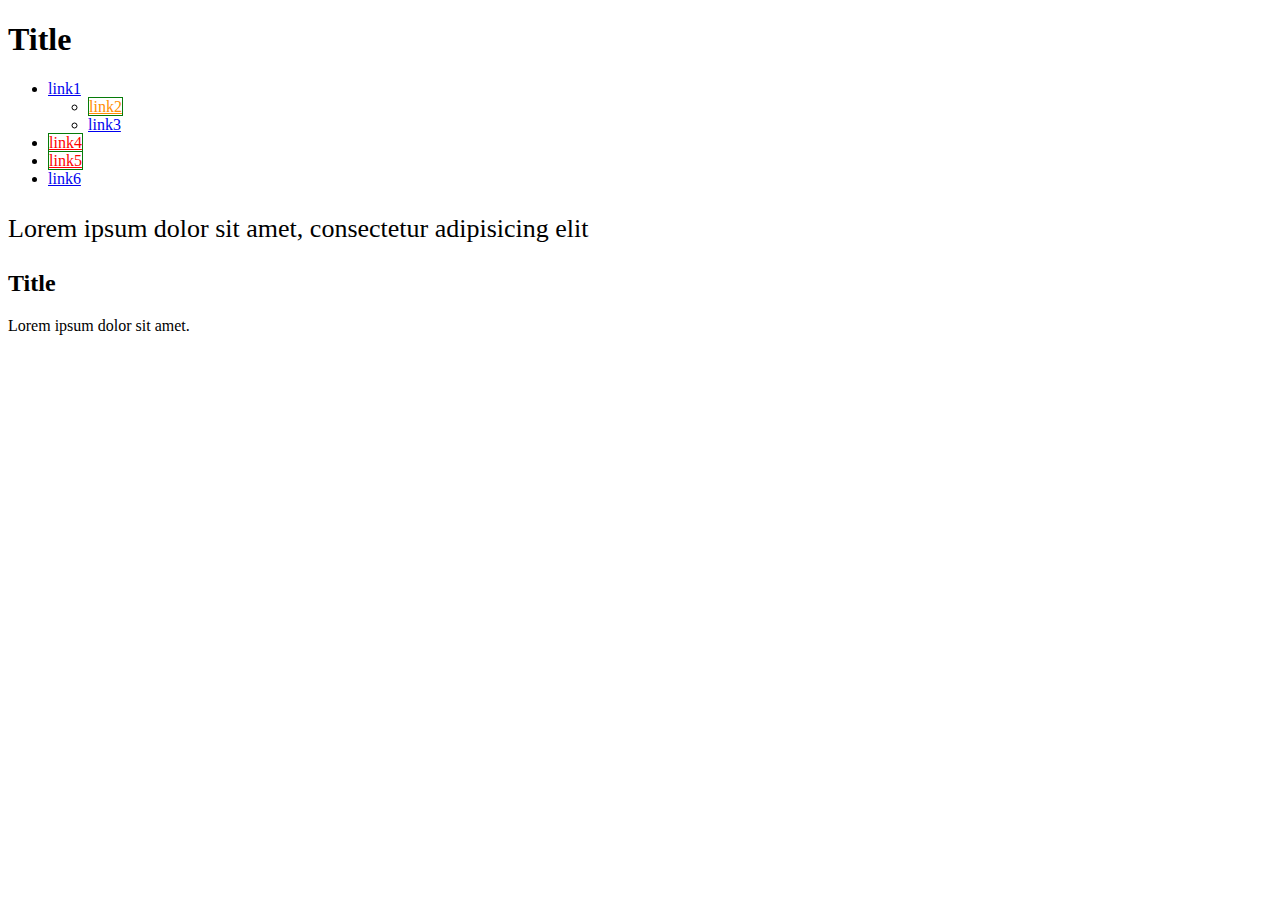
<file: Less2/2/index.html>
<!DOCTYPE html>
<html>
    <head>
        <meta charset="utf-8">
        <meta name="viewport" content="width=device-width, initial-scale=1.0">
        <title>My First Title</title>
        <link media="all" rel="stylesheet" href="main.css">
    </head>
    <body>
        <div class="holder">
            <h1>Title</h1>
            <ul class="list">
                <li>
                    <a href="#">link1</a>
                    <ul>
                        <li><a title="youtube" href="http://www.youtube.com/">link2</a></li>
                        <li><a href="#">link3</a></li>
                    </ul>
                </li>
                <li><a title="youtube" href="https://www.youtube.com/">link4</a></li>
                <li><a href="https://validator.w3.org/" title="link">link5</a></li>
                <li><a href="#">link6</a></li>
            </ul>
            <p>Lorem ipsum dolor sit amet, consectetur adipisicing elit</p>
            <h2>Title</h2>
            <p>Lorem ipsum dolor sit amet.</p>
        </div>
    </body>
</html>
</file>
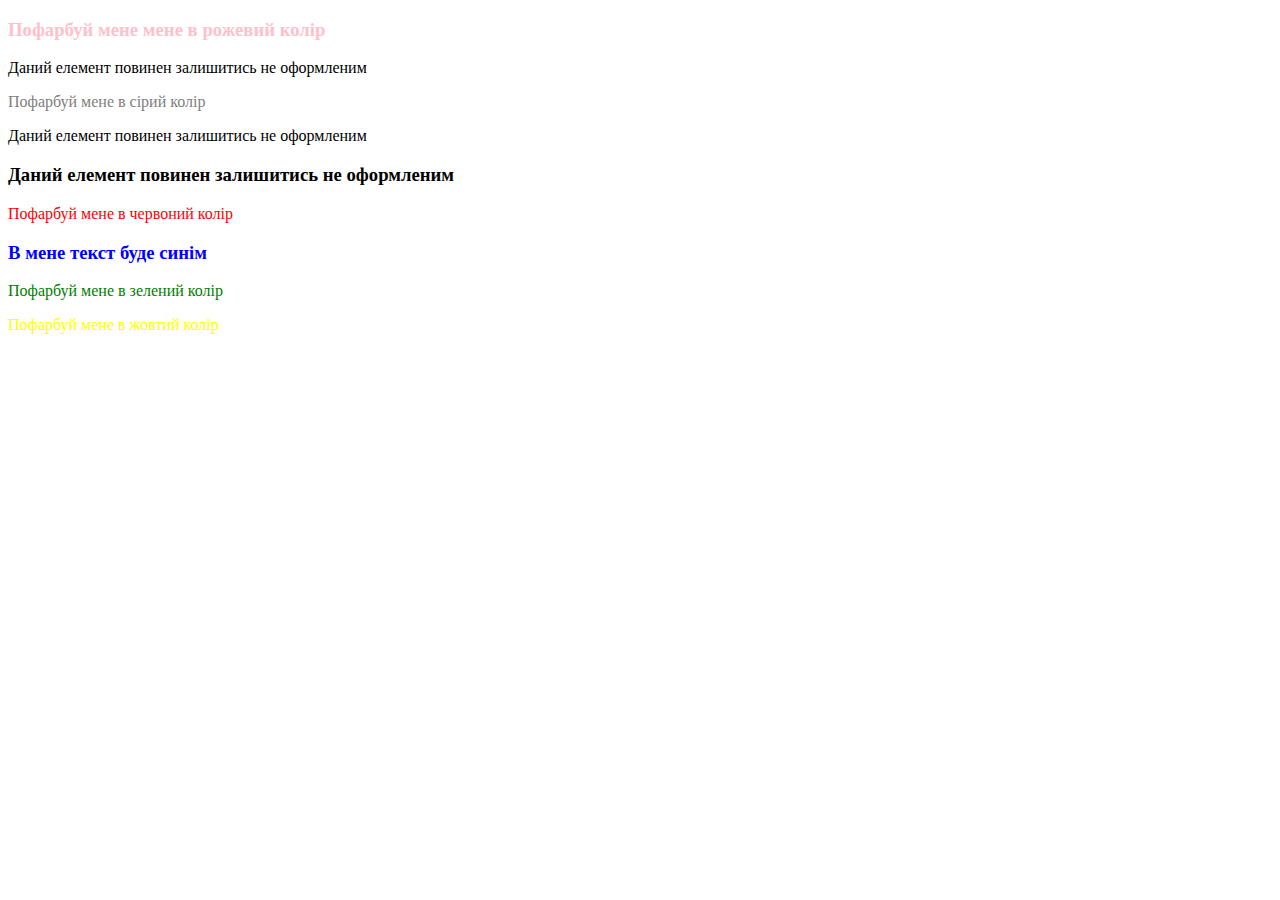
<file: Less2/3/index.html>
<!DOCTYPE html>
<html>
    <head>
        <meta charset="utf-8">
        <meta name="viewport" content="width=device-width, initial-scale=1.0">
        <title>My First Title</title>
        <link media="all" rel="stylesheet" href="main.css">
    </head>
    <body>
        <div class="text-box">
            <h3>Пофарбуй мене мене в рожевий колір</h3>
            <p>Даний елемент повинен залишитись не оформленим</p>
            <p id="greycol">Пофарбуй мене в сірий колір</p>
            <div>Даний елемент повинен залишитись не оформленим</div>
            <h3>Даний елемент повинен залишитись не оформленим</h3>
            <div>
                <p>Пофарбуй мене в червоний колір</p>
            </div>
            <h3 title="text">В мене текст буде синім</h3>
            <p>Пофарбуй мене в зелений колір</p>
            <p class="yellow">Пофарбуй мене в жовтий колір</p>
        </div>
    </body>
</html>
</file>
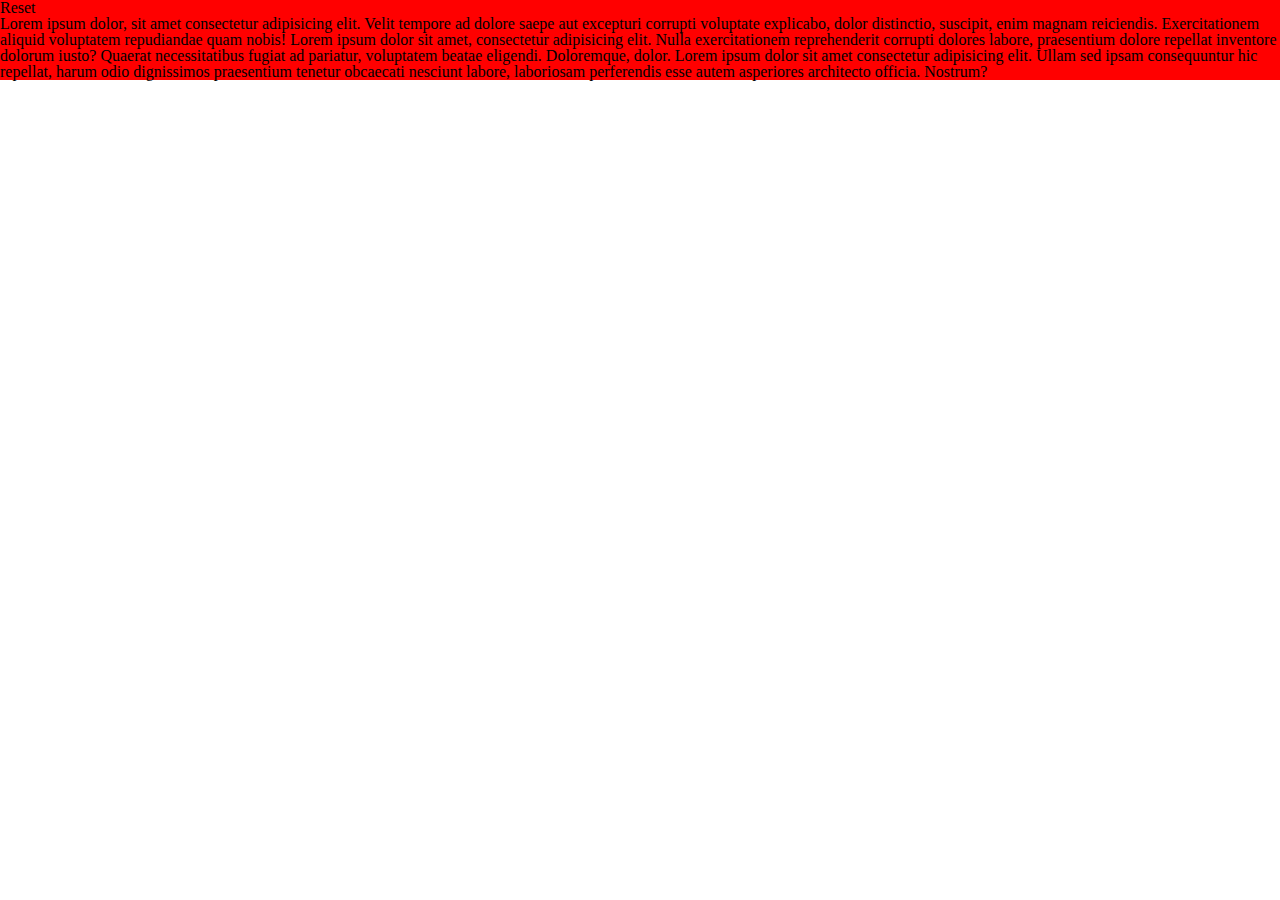
<file: Less3/1/index.html>
<!DOCTYPE html>
<html>
    <head>
        <meta charset="utf-8">
        <meta name="viewport" content="width=device-width, initial-scale=1.0">
        <title>My First Title</title>
        <link mrdia="all" rel="stylesheet" href="reset.css">
        <link media="all" rel="stylesheet" href="main.css">
    </head>
    <body>
        <div class="bg-red">
            <h1>Reset</h1>
            <p>Lorem ipsum dolor, sit amet consectetur adipisicing elit. Velit tempore ad dolore saepe aut excepturi corrupti voluptate explicabo, dolor distinctio, suscipit, enim magnam reiciendis. Exercitationem aliquid voluptatem repudiandae quam nobis! Lorem ipsum dolor sit amet, consectetur adipisicing elit. Nulla exercitationem reprehenderit corrupti dolores labore, praesentium dolore repellat inventore dolorum iusto? Quaerat necessitatibus fugiat ad pariatur, voluptatem beatae eligendi. Doloremque, dolor. Lorem ipsum dolor sit amet consectetur adipisicing elit. Ullam sed ipsam consequuntur hic repellat, harum odio dignissimos praesentium tenetur obcaecati nesciunt labore, laboriosam perferendis esse autem asperiores architecto officia. Nostrum?</p>
        </div>
    </body>
</html>
</file>
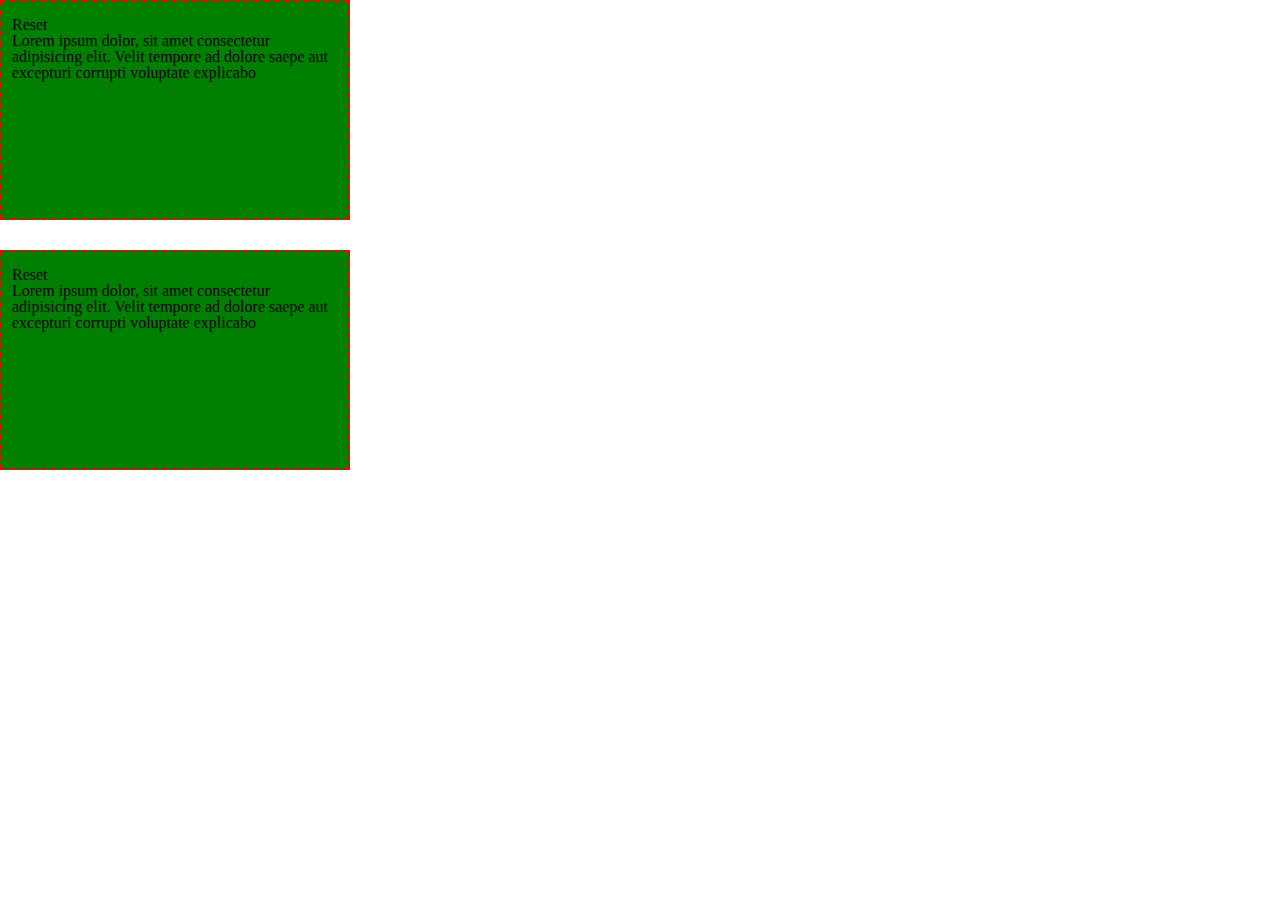
<file: Less3/2/index.html>
<!DOCTYPE html>
<html>
    <head>
        <meta charset="utf-8">
        <meta name="viewport" content="width=device-width, initial-scale=1.0">
        <title>My First Title</title>
        <link mrdia="all" rel="stylesheet" href="reset.css">
        <link media="all" rel="stylesheet" href="main.css">
    </head>
    <body>
        <div class="bg-bd">
            <h1>Reset</h1>
            <p>Lorem ipsum dolor, sit amet consectetur adipisicing elit. Velit tempore ad dolore saepe aut excepturi corrupti voluptate explicabo</p>
        </div>
        <div class="bg-bd">
            <h1>Reset</h1>
            <p>Lorem ipsum dolor, sit amet consectetur adipisicing elit. Velit tempore ad dolore saepe aut excepturi corrupti voluptate explicabo</p>
        </div>
    </body>
</html>
</file>
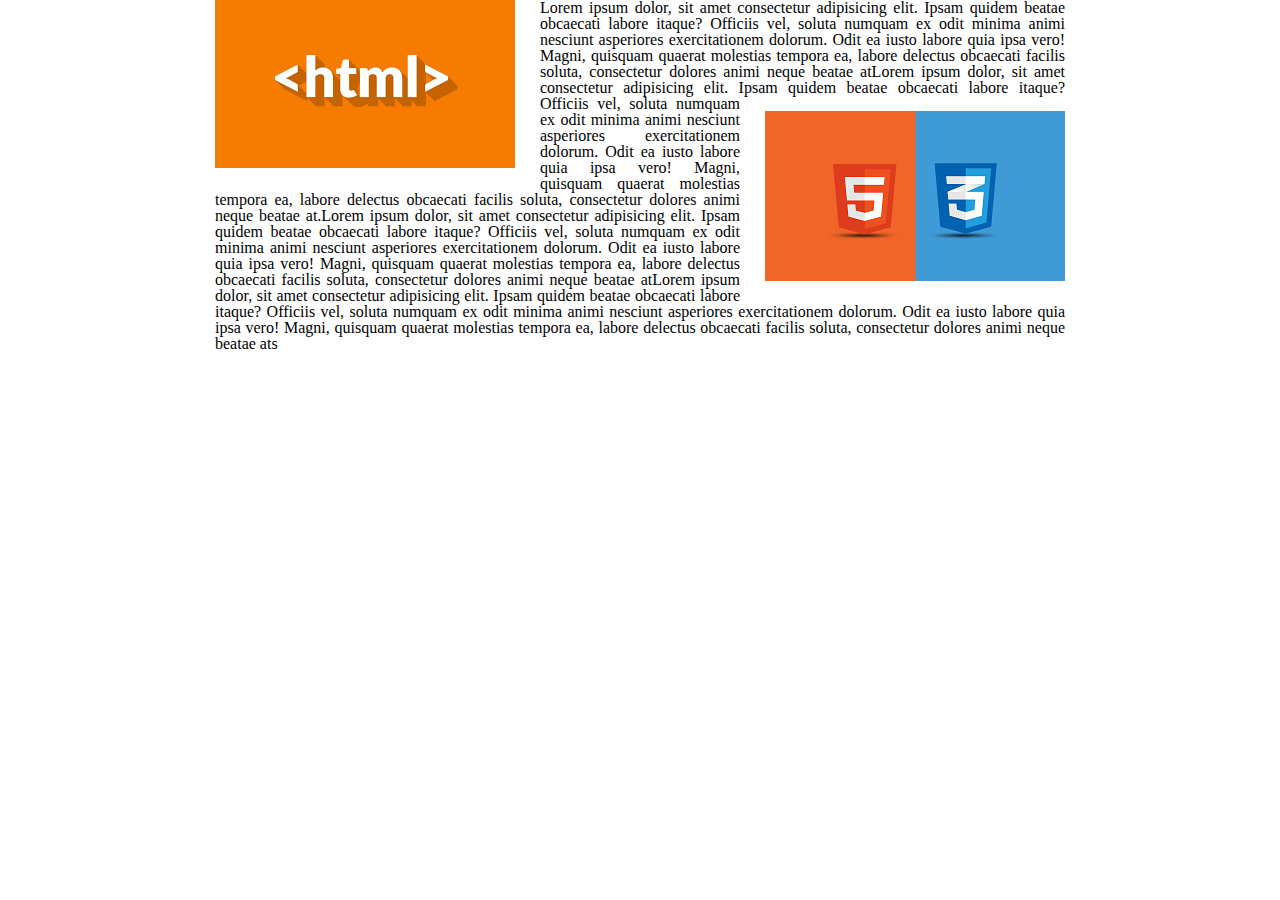
<file: Less3/3/index.html>
<!DOCTYPE html>
<html>
    <head>
        <meta charset="utf-8">
        <meta name="viewport" content="width=device-width, initial-scale=1.0">
        <title>My First Title</title>
        <link mrdia="all" rel="stylesheet" href="reset.css">
        <link media="all" rel="stylesheet" href="main.css">
    </head>
    <body>
        <div class="str">
            <img class="img621" src="hw-6.2.1.png" alt="imagesHTML">
            <p style="text-align: justify;">Lorem ipsum dolor, sit amet consectetur adipisicing elit. Ipsam quidem beatae obcaecati labore itaque? Officiis vel, soluta numquam ex odit minima animi nesciunt asperiores 
                exercitationem dolorum. Odit ea iusto labore quia ipsa vero! Magni, quisquam quaerat molestias tempora ea, labore delectus obcaecati facilis soluta, consectetur dolores animi 
                neque beatae atLorem ipsum dolor, sit amet consectetur adipisicing elit. Ipsam quidem 
                <img class="img622" src="hw-6.2.2.png" alt="imagesCSS"> beatae obcaecati labore itaque? Officiis vel, soluta numquam ex odit minima animi nesciunt 
                asperiores exercitationem dolorum. Odit ea iusto labore quia ipsa vero! Magni, quisquam quaerat molestias tempora ea, labore delectus obcaecati facilis soluta, consectetur 
                dolores animi neque beatae at.Lorem ipsum dolor, sit amet consectetur adipisicing elit. Ipsam quidem beatae obcaecati labore itaque? Officiis vel, soluta numquam ex odit 
                minima animi nesciunt asperiores exercitationem dolorum. Odit ea iusto labore quia ipsa vero! Magni, quisquam quaerat molestias tempora ea, labore delectus obcaecati facilis 
                soluta, consectetur dolores animi neque beatae atLorem ipsum dolor, sit amet consectetur adipisicing elit. Ipsam quidem beatae obcaecati labore itaque? Officiis vel, soluta 
                numquam ex odit minima animi nesciunt asperiores exercitationem dolorum. Odit ea iusto labore quia ipsa vero! 
                Magni, quisquam quaerat molestias tempora ea, labore delectus 
                obcaecati facilis soluta, consectetur dolores animi neque beatae ats</p>
            </div>
    </body>
</html>
</file>
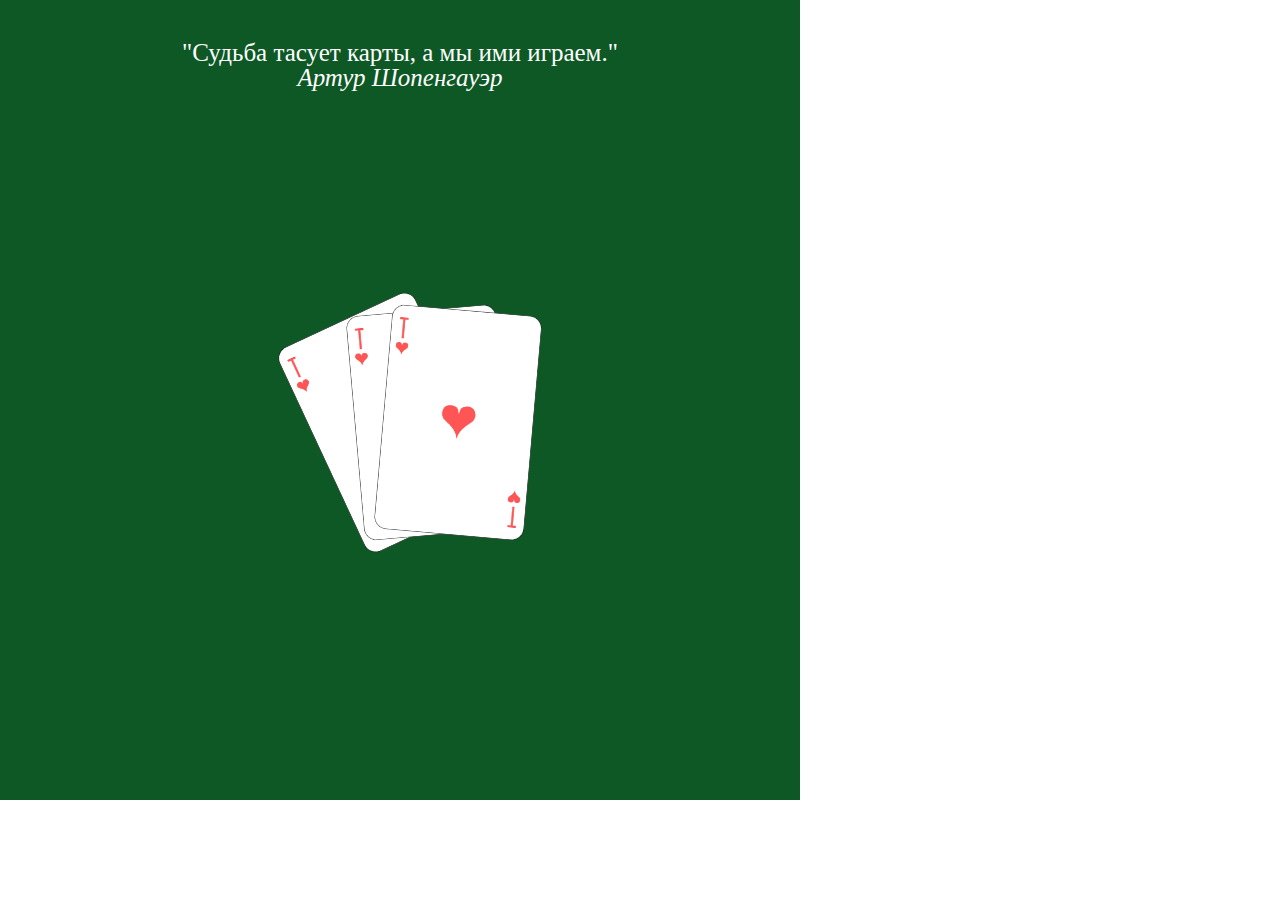
<file: Less4/1/index.html>
<!DOCTYPE html>
<html>
    <head>
        <meta charset="utf-8">
        <meta name="viewport" content="width=device-width, initial-scale=1.0">
        <title>My First Title</title>
        <link mrdia="all" rel="stylesheet" href="reset.css">
        <link media="all" rel="stylesheet" href="main.css">
    </head>
    <body>
        <div class="holder">
            <div class="text">
                <blockquote>"Судьба тасует карты, а мы ими играем."</blockquote>
                <p style="font-style: italic;">Артур Шопенгауэр</p>
            </div>
            <div class="card">
                <img class="firstCard" src="card01.png" width="150px" alt="card">
                <img class="secondCard" src="card01.png" width="150px" alt="card">
                <img class="thirdСard" src="card01.png" width="150px" alt="card">
            </div>    
        </div>
    </body>
</html>
</file>
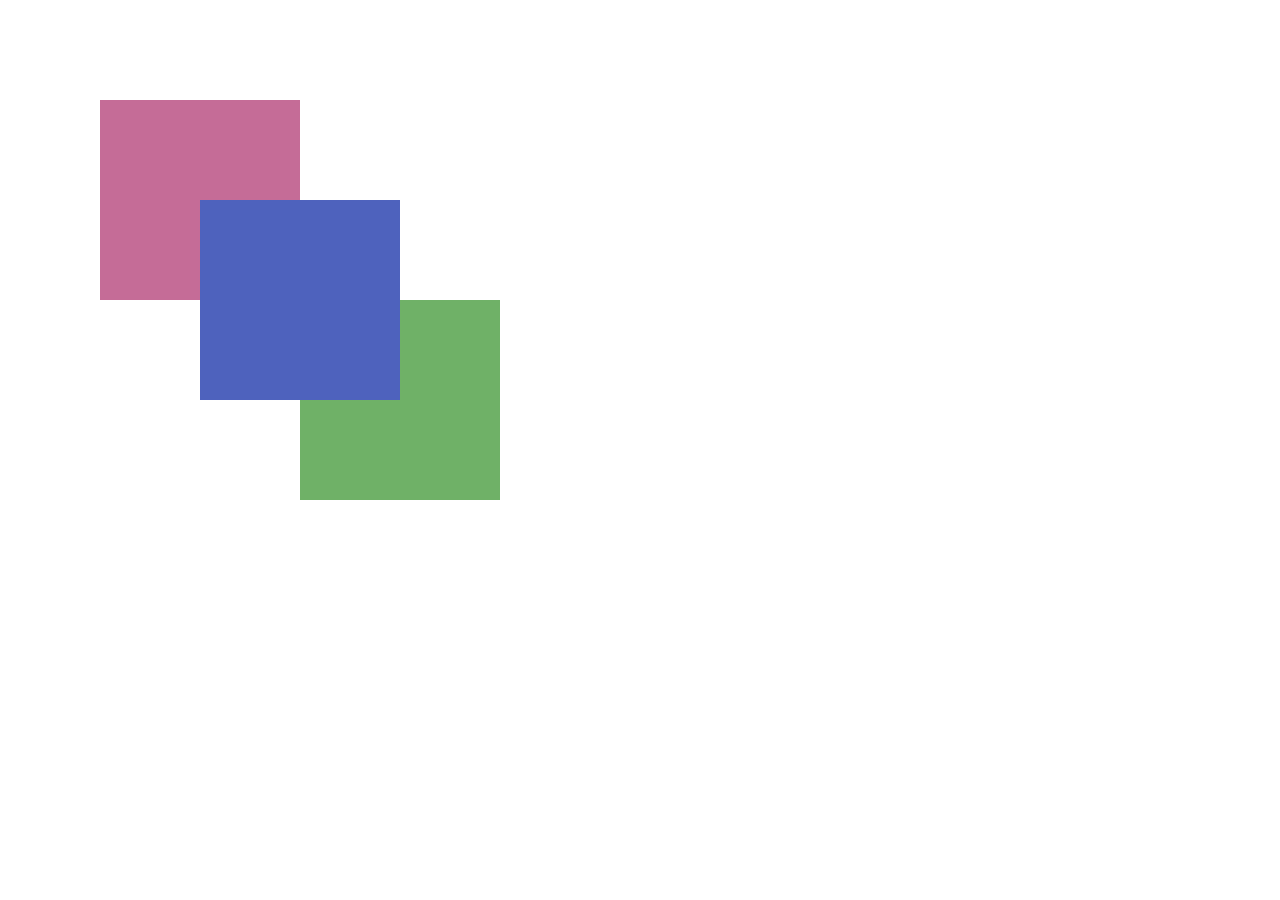
<file: Less4/3/index.html>
<!DOCTYPE html>
<html>
    <head>
        <meta charset="utf-8">
        <meta name="viewport" content="width=device-width, initial-scale=1.0">
        <title>My First Title</title>
        <link mrdia="all" rel="stylesheet" href="reset.css">
        <link media="all" rel="stylesheet" href="main.css">
    </head>
    <body>
        <div class="box-conteiner">
            <div class="box1"></div>
            <div class="box2"></div>
            <div class="box3"></div>
        </div>
    </body>
</html>
</file>
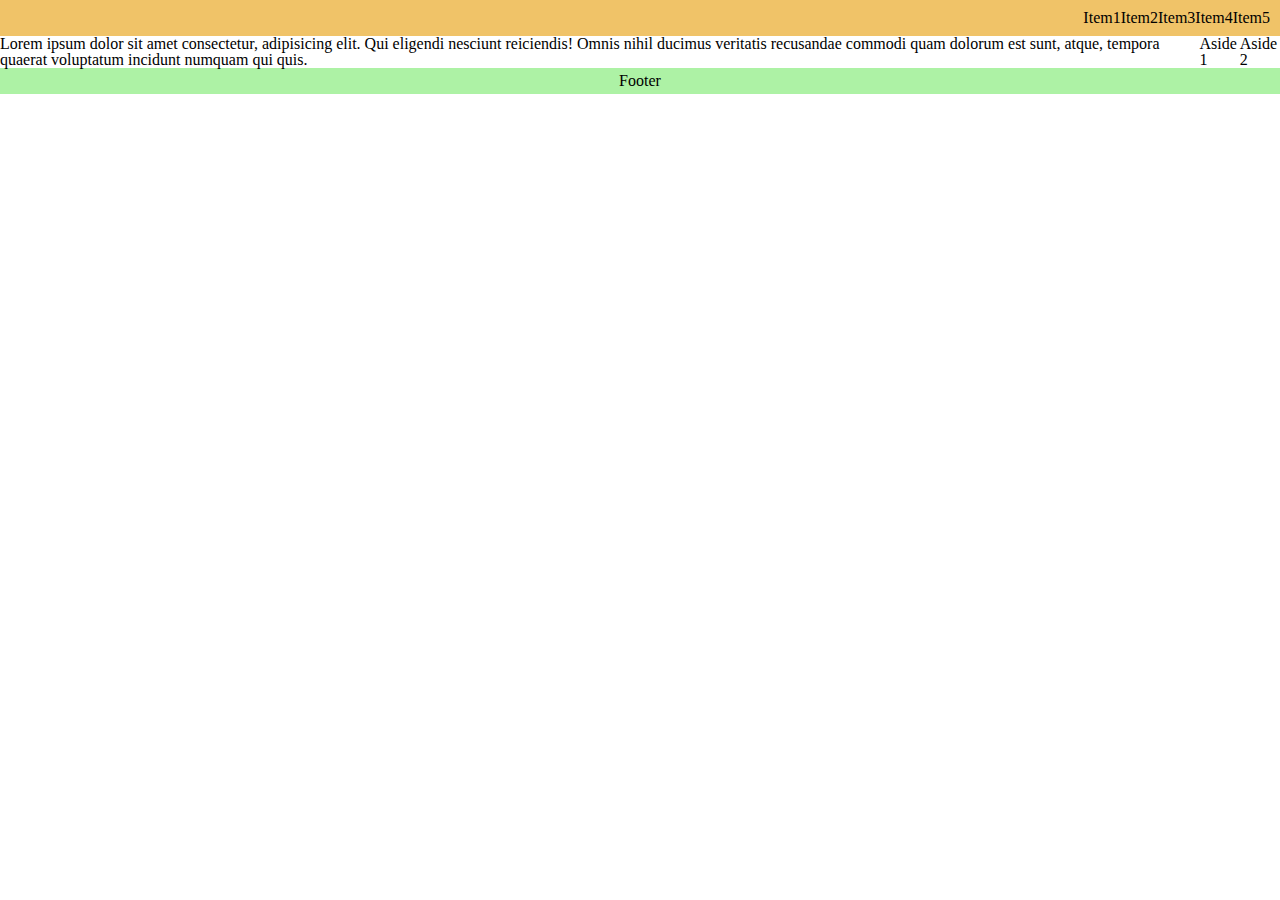
<file: Less5/1/index.html>
<!DOCTYPE html>
<html>
    <head>
        <meta charset="utf-8">
        <meta name="viewport" content="width=device-width, initial-scale=1.0">
        <title>My First Title</title>
        <link mrdia="all" rel="stylesheet" href="reset.css">
        <link media="all" rel="stylesheet" href="main.css">
    </head>
    <header>
        <div class="item">    
                <div>Item1</div>
                <div>Item2</div>
                <div>Item3</div>
                <div>Item4</div>
                <div>Item5</div>    
        </div>    
    </header>
    <body>
        <div class="content">
            <div>Lorem ipsum dolor sit amet consectetur, adipisicing elit. Qui eligendi nesciunt reiciendis! Omnis nihil ducimus veritatis recusandae commodi quam dolorum est sunt, atque, tempora quaerat voluptatum incidunt numquam qui quis.</div>
            <div>Aside 1</div>
            <div>Aside 2</div>
        </div>    
    </body>
    <footer class="footer">
        <p>Footer</p>
    </footer>
</html>
</file>
<file: Less2/2/main.css>
.holder ul + p {
    font-size: 26px;
}

li [title] {
    border: 1px solid #067b09;
}

.holder [href^='https://'] {
    color: #f00;
}

.holder [href^='http://'] {
   color: #ff8d00; 
}
</file>
<file: Less2/3/main.css>
#greycol {
    color: grey;
}

div [title=text] {
    color: blue;
}

.yellow {
    color: yellow;
}

p:nth-child(8) {
    color: green;
}
div > div > p {
    color: red;
}

h3:nth-child(1) {
    color: pink;
}
</file>
<file: Less3/1/main.css>
.bg-red {
    background-color: red;
}
</file>
<file: Less3/2/main.css>
.bg-bd {
    box-sizing: border-box;
    width: 350px;
    height: 220px;
    background-color: green;
    border: 2px dashed red;
    padding: 15px 10px 20px 10px;
    margin: 0px 0px 30px 0px;
}
</file>
<file: Less3/3/main.css>
.str {
    max-width: 850px;
    margin: 0 auto;
}

.img621 {
    float: left;
    margin: 0 25px 10px 0;
}

.img622 {
    display: inline-block;
    float: right;
    margin: 15px 0 10px 25px;
}
</file>
<file: Less4/1/main.css>
.holder {
    position: absolute;
    height: 800px;
    width: 800px;
    background-color: #0d5825;
}

.text {
    position: relative;
    top: 5%;
    color: white;
    font-size: 25px;
    text-align: center; 
}

.card {
    position: absolute;
    top: 50%;
    left: 50%;
    transform: translate(-50%, -50%);
    width: 150px;
    height: 150px;
    margin: 30px;
    padding: 30px;
}

.firstCard {
    position: absolute;
    right: 70px;
    bottom: 0%;
    transform: rotate(-25deg);
    z-index: 1;
    transition: bottom 0.1s;
}

.secondCard {
    position: absolute;
    bottom: 0%;
    transform: rotate(-5deg);
    z-index: 2;
    transition-property: bottom;
    transition-duration: 0.1s;
}

.thirdСard {
    position: absolute;
    left: 58px;
    bottom: 0%;
    transform: rotate(5deg);
    z-index: 3;
    transition: bottom 0.1s;
}

.firstCard:hover {
    bottom: 10%;
}

.secondCard:hover {
    bottom: 10%;
}

.thirdСard:hover {
    bottom: 10%;
}
</file>
<file: Less4/3/main.css>
.box-conteiner {
    position: absolute;
    width: 400px;
    height: 400px;
    margin: 100px;
}

.box1 {
    background-color: #C56C97;
    width: 200px;
    height: 200px;
    position: absolute;
}

.box2 {
    background-color: #4E62BD;
    width: 200px;
    height: 200px;
    position: absolute;
    top: 100px;
    left: 100px;
    z-index: 2;
}

.box3 {
    background-color: #6FB167;
    width: 200px;
    height: 200px;
    position: absolute;
    top: 200px;
    left: 200px;
    z-index: 1;
}
</file>
<file: Less5/1/main.css>
.topmenu {
    display: flex;
    background-color: #f0c368;
}

.item {
    display: flex;
    align-items: center;
    justify-content: flex-end;
    padding: 10px;
    background-color: #f0c368;
}

.content {
    display: flex;
}

.footer {
    display: flex;
    justify-content: center;
    padding: 5px;
    background-color: #adf2a5;
}
</file>
